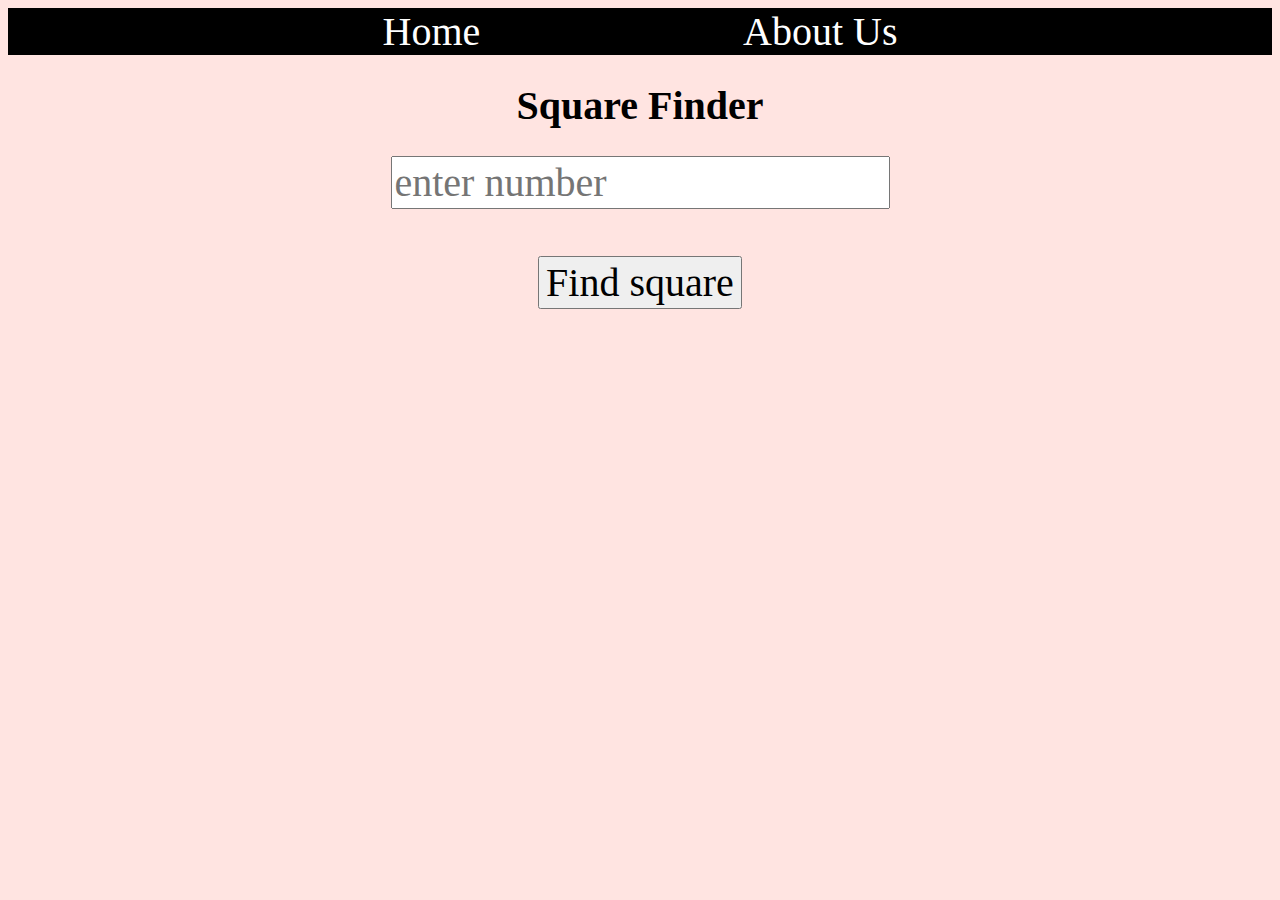
<file: index.html>
<html>
<head>
	<title>Square App by Shweta</title>
	<link rel="stylesheet" href="mystyle.css">
</head>
<body>
<center>
	<div class="nav">
		<a href="index.html"> Home </a>
		<a href="about.html">About Us</a>
	</div>
	<h1>Square Finder</h1>
	<form onsubmit="compute()">
	<input type="number" step ="any" placeholder="enter number" id ="num"/>
	<br/><br/>
	<input type="submit" value="Find square"/>
	</form>
	<script>
		function compute()
		{
			event.preventDefault();
			let num = document.getElementById("num");
			
			if(num.value=="")
			{
				alert("u did not enter any number");
				num.focus();
				localSrorage.clear();
				return;
			}
			let n = parseFloat(num.value);
			let r = n*n;
			localStorage.setItem("res",r);
			window.location.href="result.html";
		}
	</script>
</center>
</body>
</html>
</file>
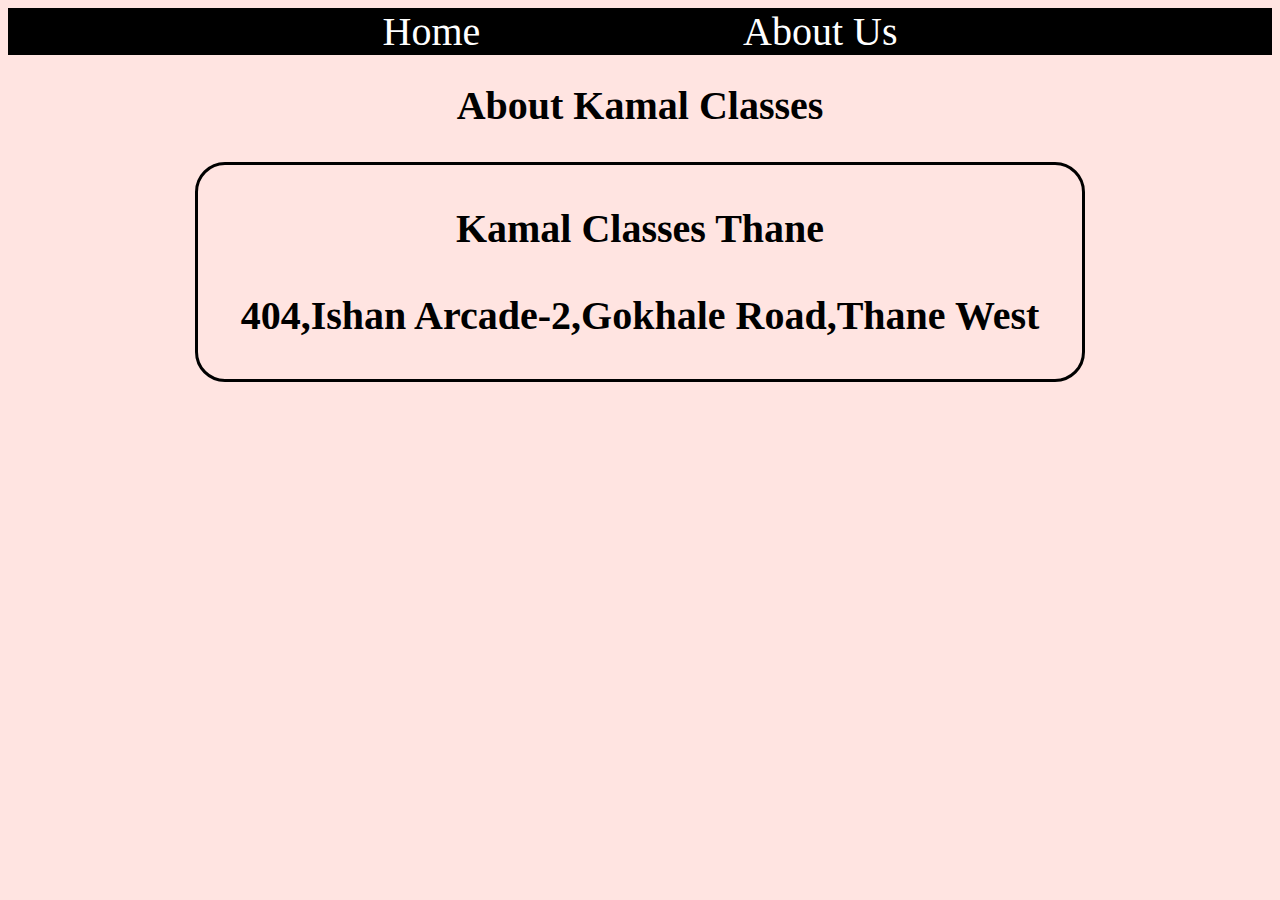
<file: about.html>
<html>
<head>
	<title>Square App By shweta</title>
	<link rel="stylesheet" href="mystyle.css">
</head>
<body>
<center>
	<div class="nav">
		<a href="index.html">Home</a>
		<a href="about.html">About Us</a>
	</div>
	<h1> About Kamal Classes</h1>
	<h2>
	<p>Kamal Classes Thane</p>
	<p>404,Ishan Arcade-2,Gokhale Road,Thane West</p>
	</h2>
</center>
</body>
</html>
</file>
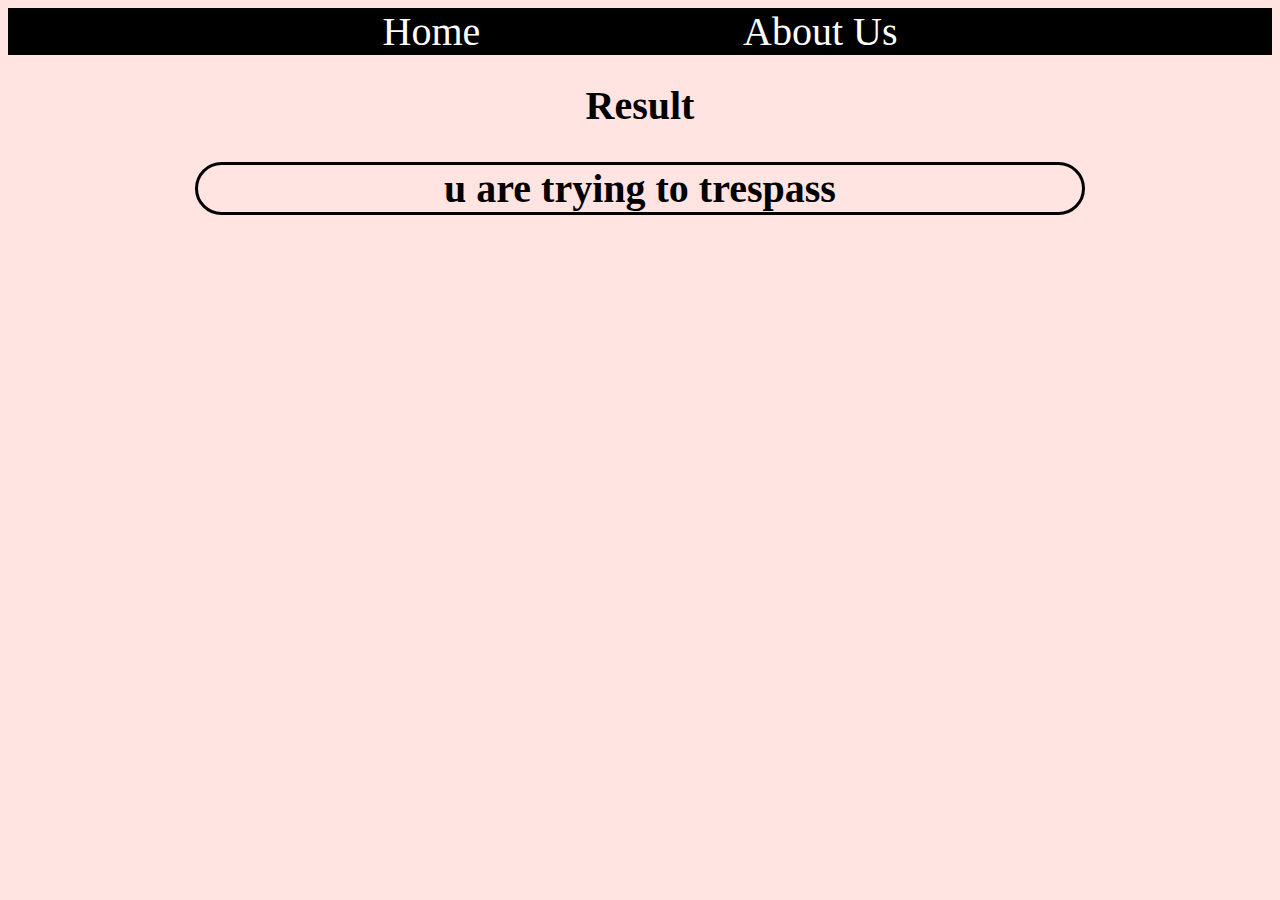
<file: result.html>
<html>
<head>
	<title>Square App By shweta</title>
	<link rel="stylesheet" href="mystyle.css">
</head>
<body>
<center>
	<div class="nav">
		<a href="index.html">Home</a>
		<a href="about.html">About Us</a>
	</div>
	<h1>Result</h1>
	<h2 id="msg"></h2>

	<script>
		let msg = document.getElementById("msg");
		let res=localStorage.getItem("res");

		if(res===null)
		{
			msg.innerHTML="u are trying to trespass";
			function goback()
			{
				window.location.href="index.html";
			}
			setTimeout(goback,5000);
		}
		else
		{
			msg.innerHTML="square="+parseFloat(res).toFixed(2);
		}
	</script>
</center>
</body>
</html>
</file>
<file: mystyle.css>
*{
	font-size:40px;
	font-family:Consolos;
}

body{
	background-color:MistyRose;
}

.nav{
	background-color:black;
}

.nav a{
	color:white;
	text-decoration:none;
	margin:10%;
}

h2{
	border:solid;
	width:70%;
	border-radius:30px;
}
</file>
